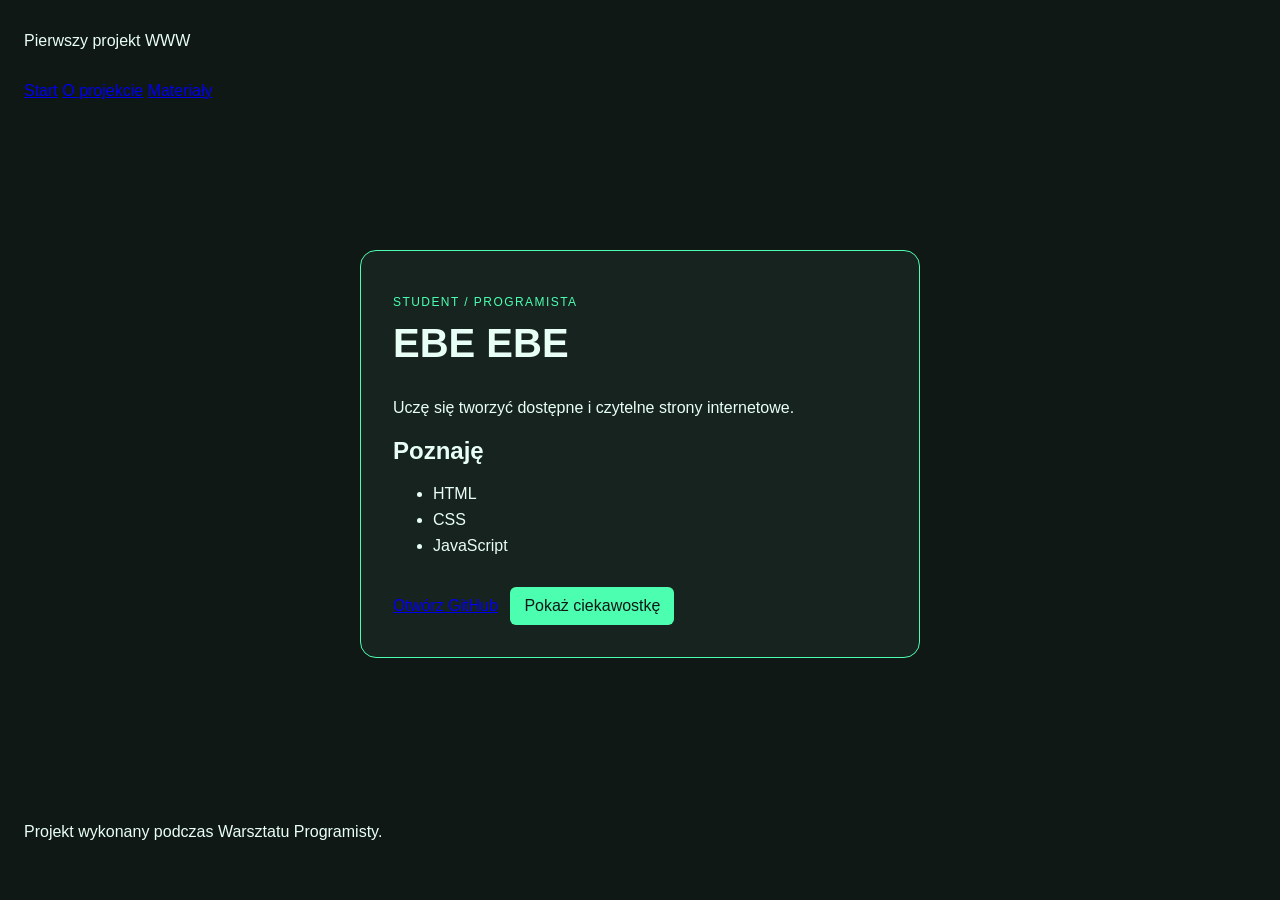
<file: html/index.html>
<!DOCTYPE html>
<html lang="pl">
<head>
    <meta charset="UTF-8">
    <meta name="viewport" content="width=device-width, initial-scale=1.0">
    <link rel="stylesheet" href="styles.css">
    <title>JAJCO</title>
    
</head>
<body>
    <header>
  <p>Pierwszy projekt WWW</p>
  <nav aria-label="Główna nawigacja">
    <a href="index.html">Start</a>
    <a href="about.html">O projekcie</a>
    <a href="resources.html">Materiały</a>
  </nav>
</header>

<main>
  <article class="card">
    <p class="eyebrow">STUDENT / PROGRAMISTA</p>
    <h1>EBE EBE</h1>
    <p id="bio">Uczę się tworzyć dostępne i czytelne strony internetowe.</p>

    <section aria-labelledby="skills-title">
      <h2 id="skills-title">Poznaję</h2>
      <ul>
        <li>HTML</li>
        <li>CSS</li>
        <li>JavaScript</li>
      </ul>
    </section>

    <a href="https://github.com/">Otwórz GitHub</a>
    <button id="fact-button" type="button">Pokaż ciekawostkę</button>
  </article>
</main>

<footer>
  <p>Projekt wykonany podczas Warsztatu Programisty.</p>
</footer>
<script src="script.js"></script>
</body>
</html>
</file>
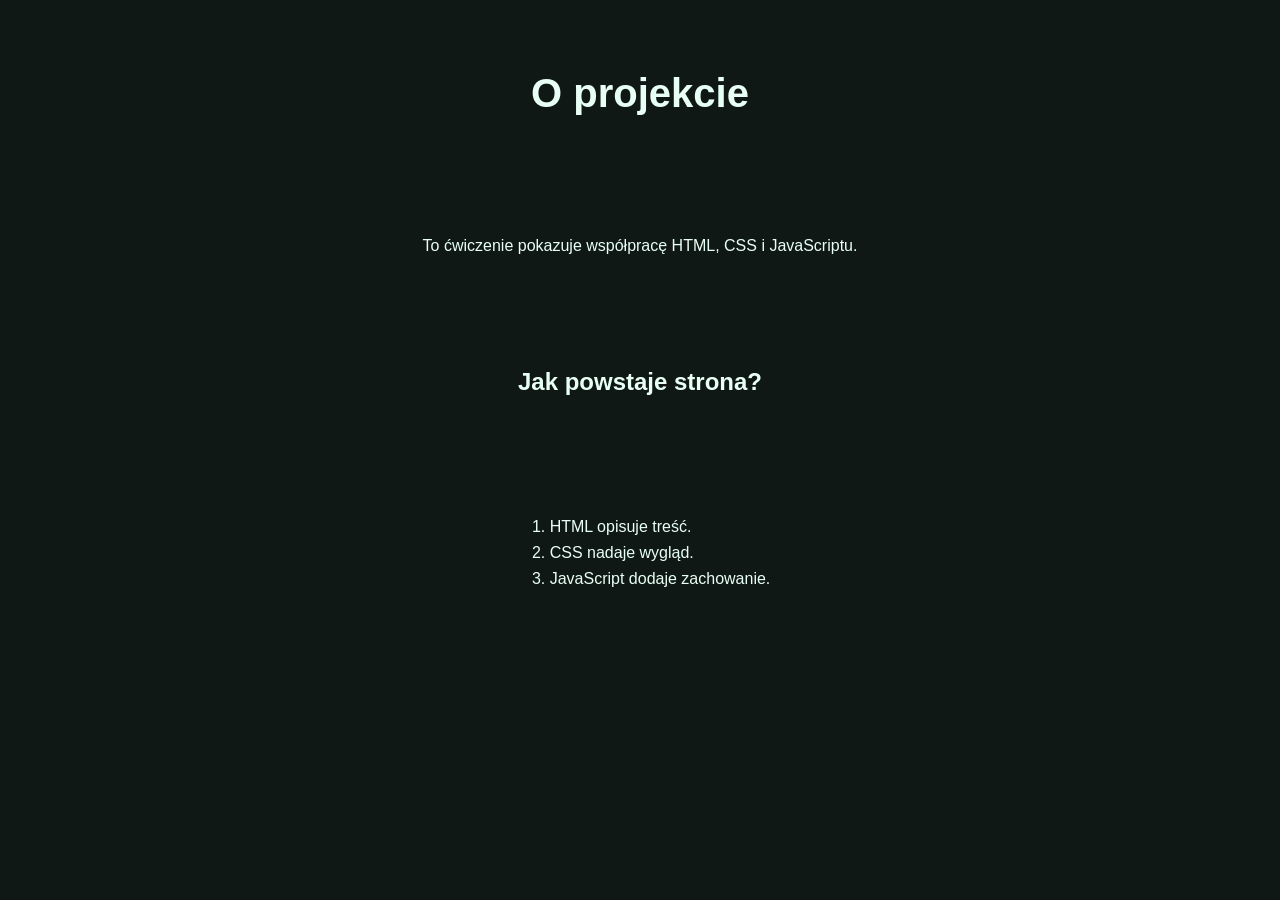
<file: html/about.html>
<!DOCTYPE html>
<html lang="en">
<head>
    <meta charset="UTF-8">
    <meta name="viewport" content="width=device-width, initial-scale=1.0">
    <link rel="stylesheet" href="styles.css">
    <title>Document</title>
    
</head>
<body>
    <main>
  <h1>O projekcie</h1>
  <p>To ćwiczenie pokazuje współpracę HTML, CSS i JavaScriptu.</p>

  <h2>Jak powstaje strona?</h2>
  <ol>
    <li>HTML opisuje treść.</li>
    <li>CSS nadaje wygląd.</li>
    <li>JavaScript dodaje zachowanie.</li>
  </ol>
</main>
    
</body>
</html>
</file>
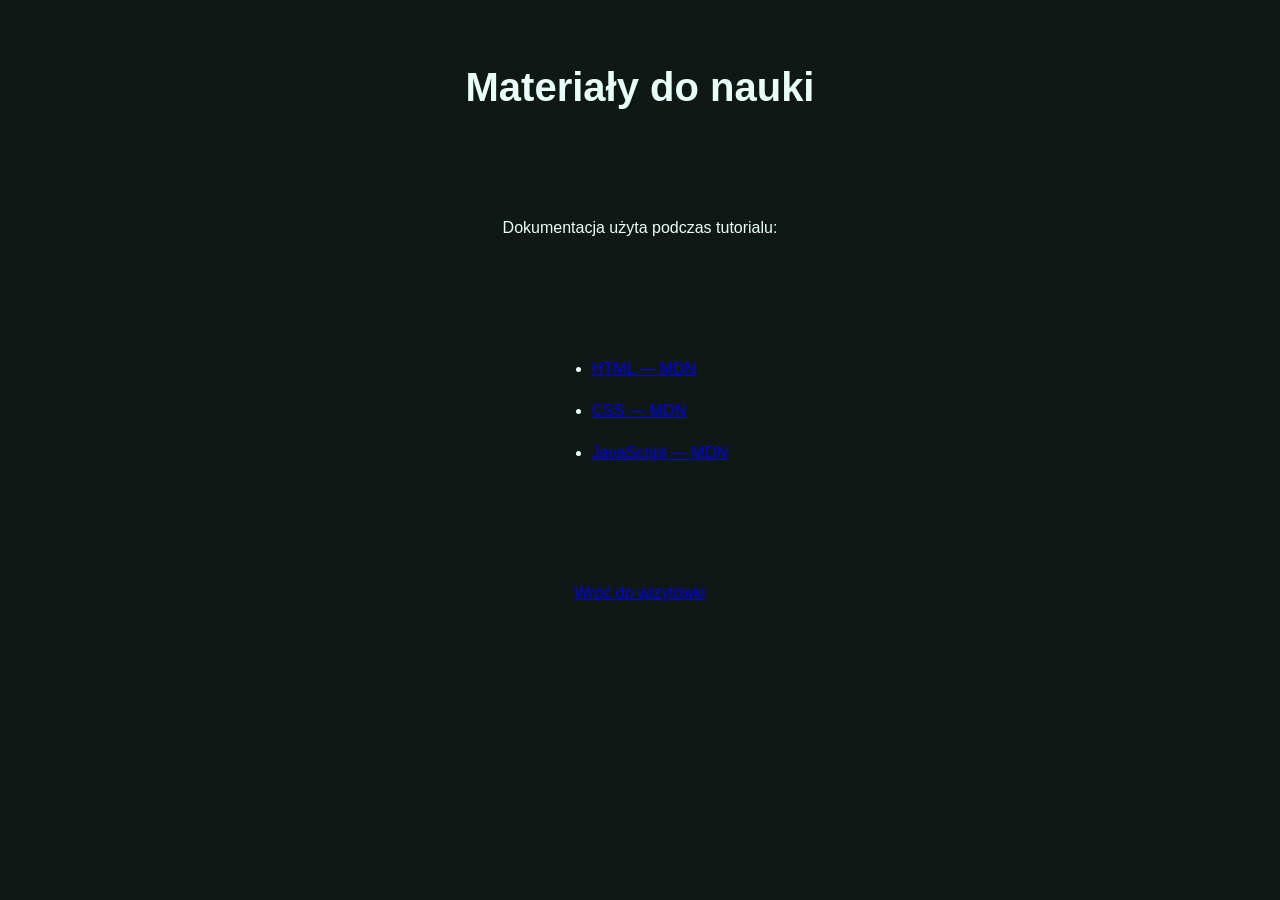
<file: html/resources.html>
<!DOCTYPE html>
<html lang="en">
<head>
    <meta charset="UTF-8">
    <meta name="viewport" content="width=device-width, initial-scale=1.0">
    <link rel="stylesheet" href="styles.css">
    <title>Document</title>
</head>
<body>
    <main>
  <h1>Materiały do nauki</h1>
  <p>Dokumentacja użyta podczas tutorialu:</p>
  <ul>
    <li><a href="https://developer.mozilla.org/docs/Web/HTML">HTML — MDN</a></li>
    <li><a href="https://developer.mozilla.org/docs/Web/CSS">CSS — MDN</a></li>
    <li><a href="https://developer.mozilla.org/docs/Web/JavaScript">JavaScript — MDN</a></li>
  </ul>
  <p><a href="index.html">Wróć do wizytówki</a></p>
</main>
</body>
</html>
</file>
<file: html/styles.css>
/* Wszystkie elementy wliczają padding i border do swojej szerokości. */
* {
  box-sizing: border-box;
}

body {
  margin: 0;
  min-height: 100vh;
  font-family: Arial, sans-serif; 
  color: #e8fff5; 
  background: #101815; 
}

header,
footer {
  padding: 16px 24px; 
}

main {
  min-height: 75vh;
  display: grid; 
  place-items: center;
  padding: 24px; 
}
/* Główny kontener wizytówki. */
.card {
  width: min(100%, 560px); /* Szerokość elastyczna, maksymalnie 560 px. */
  padding: 32px; /* Wewnętrzny odstęp od krawędzi karty. */
  border: 1px solid #4cffb0; /* Zielone obramowanie karty. */
  border-radius: 16px; /* Zaokrągla narożniki. */
  background: #17231f; /* Odróżnia kartę od tła strony. */
}

/* Mała etykieta nad głównym nagłówkiem. */
.eyebrow {
  color: #4cffb0; /* Kolor akcentu. */
  font-size: 12px; /* Zmniejsza tekst etykiety. */
  letter-spacing: 0.12em; /* Zwiększa odstępy między literami. */
}

/* Główny nagłówek strony. */
h1 {
  margin-top: 8px; /* Zmniejsza odstęp nad nagłówkiem. */
  font-size: 40px; /* Powiększa najważniejszy tekst. */
}

/* Elementy każdej listy. */
li {
  margin-block: 8px; /* Dodaje pionowy odstęp między elementami. */
}

/* Wspólne ustawienia linku i przycisku. */
a,
button {
  display: inline-block; /* Pozwala stosować marginesy jak dla pudełka. */
  margin-top: 16px; /* Oddziela kontrolki od treści powyżej. */
}

/* Wygląd przycisku interakcji. */
button {
  margin-left: 8px; /* Oddziela przycisk od linku. */
  padding: 10px 14px; /* Powiększa obszar przycisku. */
  border: 0; /* Usuwa domyślne obramowanie. */
  border-radius: 6px; /* Zaokrągla narożniki przycisku. */
  font: inherit; /* Dziedziczy krój pisma ze strony. */
  color: #101815; /* Ustawia ciemny tekst. */
  background: #4cffb0; /* Ustawia kontrastowe tło. */
  cursor: pointer; /* Pokazuje kursor dłoni nad przyciskiem. */
}
</file>
